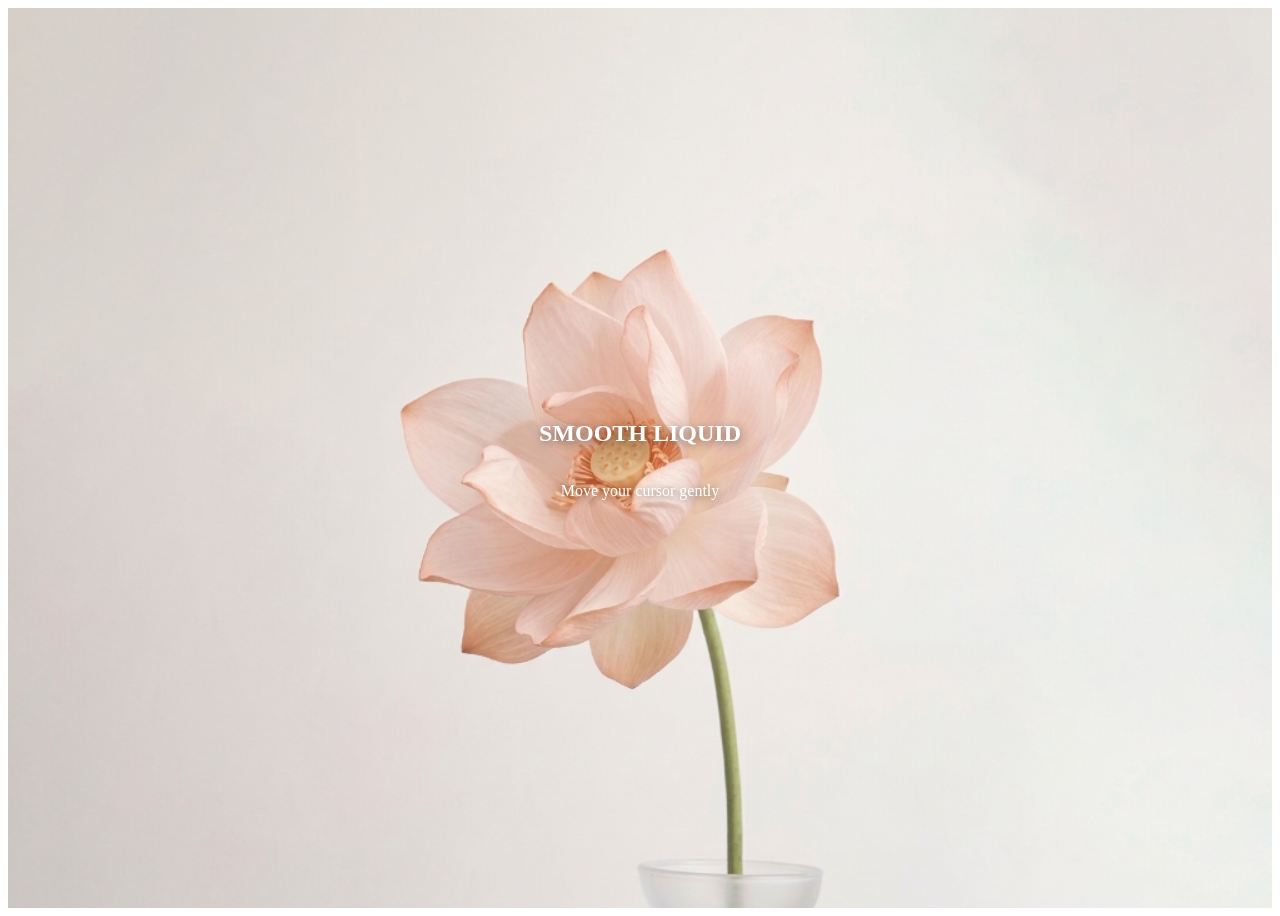
<file: index2.html>
<!DOCTYPE html>
<html lang="en">
<head>
    <meta charset="UTF-8">
    <meta name="viewport" content="width=device-width, initial-scale=1.0">
    <title>Document</title>
    <style>
 .hero {
  position: relative;
  width: 100%;
  height: 100vh; /* 히어로 섹션 높이 */
  overflow: hidden;
  background-color: #000; /* 이미지 로딩 전 배경 */
}

#liquid-canvas {
  position: absolute;
  top: 0;
  left: 0;
  width: 100%;
  height: 100%;
  z-index: 1;
}

.hero-content {
  position: relative;
  z-index: 2; /* 캔버스보다 위에 위치 */
  display: flex;
  flex-direction: column;
  justify-content: center;
  align-items: center;
  height: 100%;
  color: white;
  text-align: center;
  pointer-events: none; /* 마우스 이벤트가 캔버스로 통과되도록 함 */
  text-shadow: 0 2px 10px rgba(0,0,0,0.5);
}
    </style>
</head>
<body>
 <section class="hero">
  <img src="./img/hero-bg-flower.png" id="source-image" alt="Hero Background" style="display: none;">
  
  <canvas id="liquid-canvas"></canvas>

  <div class="hero-content">
    <h1>SMOOTH LIQUID</h1>
    <p>Move your cursor gently</p>
  </div>
</section>


<script>
    const canvas = document.getElementById('liquid-canvas');
const ctx = canvas.getContext('2d', { willReadFrequently: true }); // 성능 최적화 옵션
const img = document.getElementById('source-image');
const hero = document.querySelector('.hero');

let width, height;
let mouse = { x: -1000, y: -1000, active: false };

// --- 성능 및 효과 조절 파라미터 (매우 중요) ---
// 픽셀 조작은 계산량이 많으므로, 해상도를 약간 낮춰서 계산하고 나중에 늘리는 것이 성능에 좋습니다.
const qualityRatio = 0.8; // 1.0은 원본 해상도, 0.5~0.8 권장 (성능/화질 타협점)
const mouseRadius = 150;     // 마우스 영향 반경
const distortionStrength = 40; // 일렁임 강도 (픽셀 이동 거리)
// ------------------------------------------

let originalImageData; // 원본 이미지의 픽셀 데이터 저장용
let targetImageData;   // 화면에 그릴 픽셀 데이터 버퍼

img.onload = () => {
  init();
  animate();
};

if (img.complete) {
  img.onload();
}

function init() {
  resize();
  window.addEventListener('resize', resize);

  hero.addEventListener('mousemove', (e) => {
    const rect = canvas.getBoundingClientRect();
    // 계산용 해상도(qualityRatio)에 맞춰 마우스 좌표도 조정
    mouse.x = (e.clientX - rect.left) * qualityRatio;
    mouse.y = (e.clientY - rect.top) * qualityRatio;
    mouse.active = true;
  });

  hero.addEventListener('mouseleave', () => {
    mouse.active = false;
  });
}

function resize() {
  // 실제 화면 크기
  const realWidth = hero.offsetWidth;
  const realHeight = hero.offsetHeight;

  // 계산용 저해상도 크기
  width = Math.floor(realWidth * qualityRatio);
  height = Math.floor(realHeight * qualityRatio);

  // 캔버스 크기는 실제 크기로 설정 (CSS가 늘려줌)
  canvas.width = width;
  canvas.height = height;
  canvas.style.width = realWidth + 'px';
  canvas.style.height = realHeight + 'px';

  // 1. 원본 이미지를 저해상도 캔버스 크기에 맞춰 그리기 (CSS Cover 효과)
  const imgRatio = img.width / img.height;
  const canvasRatio = width / height;
  let renderW, renderH, offsetX, offsetY;

  if (imgRatio > canvasRatio) {
    renderH = height;
    renderW = height * imgRatio;
    offsetX = (width - renderW) / 2;
    offsetY = 0;
  } else {
    renderW = width;
    renderH = width / imgRatio;
    offsetX = 0;
    offsetY = (height - renderH) / 2;
  }

  // 임시 캔버스에 원본 그리기
  ctx.drawImage(img, offsetX, offsetY, renderW, renderH);

  // 2. 그려진 원본의 픽셀 데이터 추출 및 저장
  originalImageData = ctx.getImageData(0, 0, width, height);
  // 3. 결과를 담을 빈 픽셀 버퍼 생성
  targetImageData = ctx.createImageData(width, height);
}

function animate() {
  if (originalImageData && mouse.active) {
    // 픽셀 왜곡 계산 함수 호출
    displacePixels();
  } else if (originalImageData && !mouse.active && targetImageData) {
    // 마우스가 없으면 원본 그리기 (또는 부드럽게 복귀하는 로직 추가 가능)
    ctx.putImageData(originalImageData, 0, 0);
  }

  requestAnimationFrame(animate);
}

// 핵심 함수: 픽셀단위 왜곡 계산
function displacePixels() {
  const srcPixels = originalImageData.data; // 원본 픽셀 [r, g, b, a, r, g, b, a, ...]
  const dstPixels = targetImageData.data; // 결과 픽셀 버퍼

  // 성능을 위해 루프 밖에서 변수 선언
  let x, y, dx, dy, dist, force, angle, power;
  let srcX, srcY, srcIndex, dstIndex;

  for (y = 0; y < height; y++) {
    for (x = 0; x < width; x++) {
      dstIndex = (y * width + x) * 4;

      // 1. 마우스와의 거리 계산
      dx = mouse.x - x;
      dy = mouse.y - y;
      dist = Math.sqrt(dx * dx + dy * dy);

      if (dist < mouseRadius) {
        // 2. 왜곡 계산 (매끈한 물결의 핵심 수학)
        // 0~1 사이의 힘 (마우스 중심이 1, 가장자리가 0)
        force = (mouseRadius - dist) / mouseRadius;
        
        // 부드러운 곡선 적용 (Cubic Easing과 유사) - 층짐 방지 핵심
        power = force * force * force; 

        angle = Math.atan2(dy, dx);

        // 원본 이미지에서 가져올 좌표 계산 (굴절된 좌표)
        srcX = x + Math.cos(angle) * power * distortionStrength;
        srcY = y + Math.sin(angle) * power * distortionStrength;

        // 경계 처리 (캔버스 밖을 참조하지 않도록)
        srcX = Math.max(0, Math.min(width - 1, srcX));
        srcY = Math.max(0, Math.min(height - 1, srcY));

        // 3. 굴절된 좌표의 픽셀 인덱스 계산
        srcIndex = (Math.floor(srcY) * width + Math.floor(srcX)) * 4;

        // 4. 원본 픽셀 값을 결과 버퍼에 복사 (R, G, B, A)
        dstPixels[dstIndex] = srcPixels[srcIndex];
        dstPixels[dstIndex + 1] = srcPixels[srcIndex + 1];
        dstPixels[dstIndex + 2] = srcPixels[srcIndex + 2];
        dstPixels[dstIndex + 3] = srcPixels[srcIndex + 3];
      } else {
        // 반경 밖은 원본 픽셀 그대로 복사
        dstPixels[dstIndex] = srcPixels[dstIndex];
        dstPixels[dstIndex + 1] = srcPixels[dstIndex + 1];
        dstPixels[dstIndex + 2] = srcPixels[dstIndex + 2];
        dstPixels[dstIndex + 3] = srcPixels[dstIndex + 3];
      }
    }
  }

  // 5. 계산된 결과 버퍼를 캔버스에 그리기
  ctx.putImageData(targetImageData, 0, 0);
}
</script>
</body>
</html>
</file>
